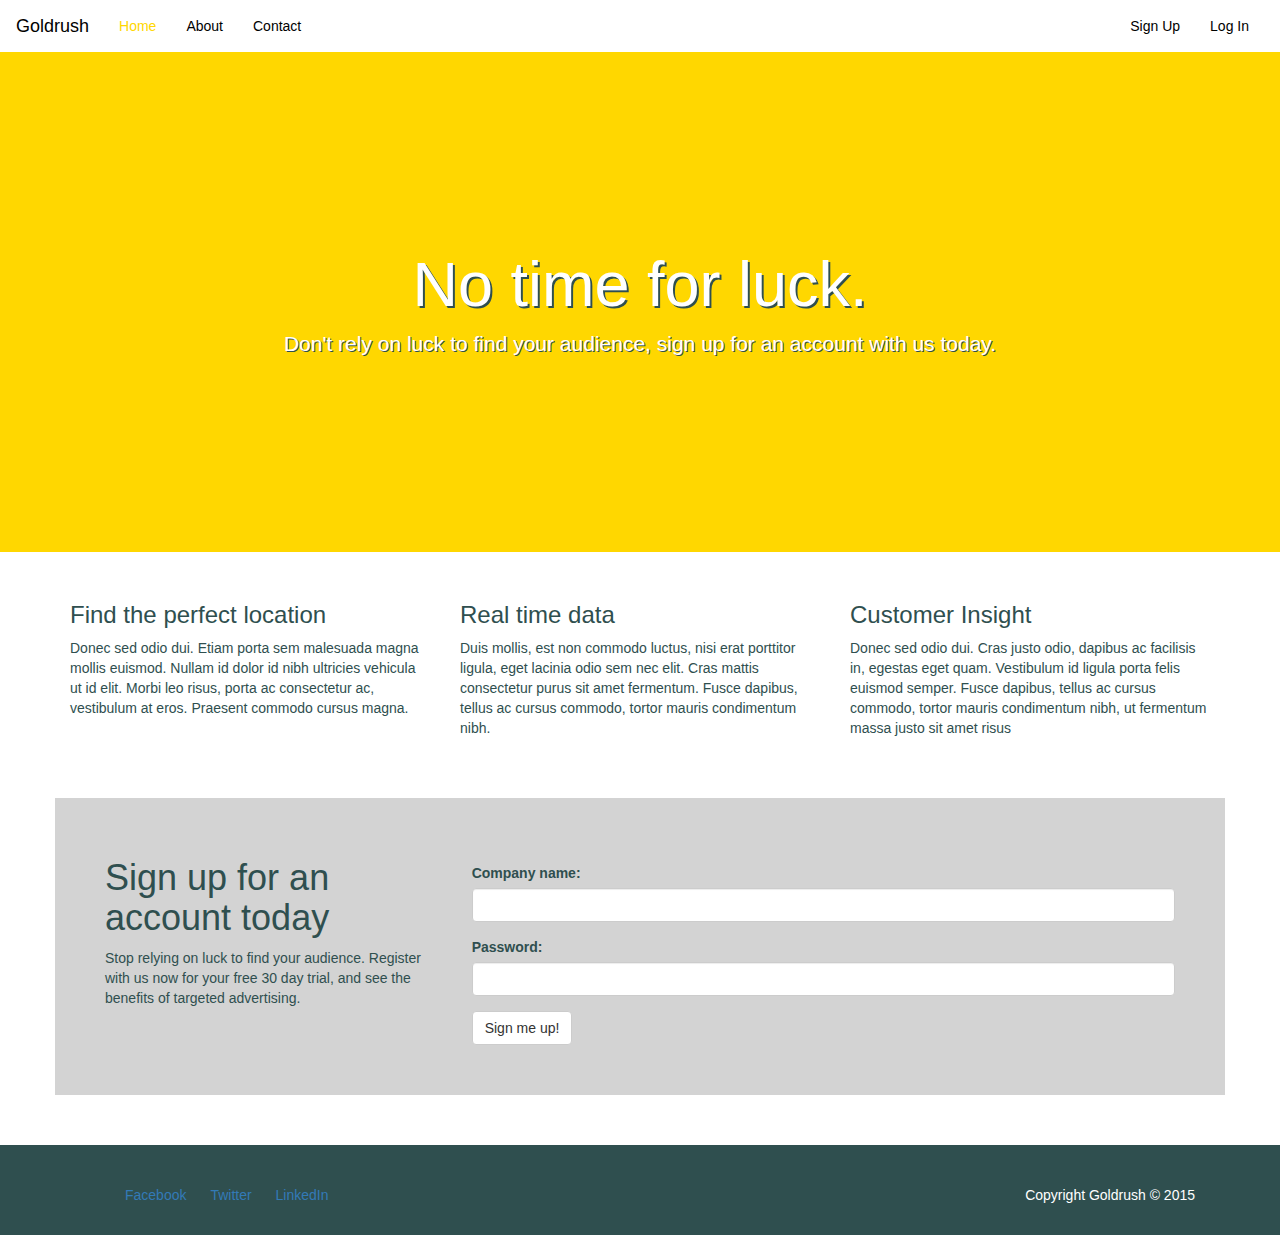
<file: index.html>
<!DOCTYPE html>
<html lang="en">
<head>
  <title>Goldrush</title>
  <meta charset="utf-8">
  <meta name="viewport" content="width=device-width, initial-scale=1">
  
  <link rel="stylesheet" href="http://maxcdn.bootstrapcdn.com/bootstrap/3.2.0/css/bootstrap.min.css">
  
  <script src="https://ajax.googleapis.com/ajax/libs/jquery/1.11.1/jquery.min.js"></script>
  <script src="http://maxcdn.bootstrapcdn.com/bootstrap/3.2.0/js/bootstrap.min.js"></script>
  
  <!-- HTML5 shim and Respond.js for IE8 support of HTML5 elements and media queries -->
  <!--[if lt IE 9]>
    <script src="https://oss.maxcdn.com/html5shiv/3.7.2/html5shiv.min.js"></script>
    <script src="https://oss.maxcdn.com/respond/1.4.2/respond.min.js"></script>
  <![endif]-->

<link rel="stylesheet" href="css/main.css">
	
</head>
<body>
 
 <!-- NAVIGATION BAR -->
  <nav class="navbar">
    <div class="container-fluid">
      <div class="navbar-header">
        <button type="button" class="navbar-toggle collapsed" data-toggle="collapse" data-target="#navbar" aria-expanded="false" aria-controls="navbar">
          <span class="sr-only">Toggle navigation</span>
          <span class="icon-bar"></span>
          <span class="icon-bar"></span>
          <span class="icon-bar"></span>
        </button>
        <a class="navbar-brand" href="#">Goldrush</a>
      </div>
      <div id="navbar" class="navbar-collapse collapse">
        <ul class="nav navbar-nav">
          <li class="active"><a href="#">Home</a></li>
          <li><a href="#">About</a></li>
          <li><a href="#">Contact</a></li>
          <!--<li class="dropdown">
            <a href="#" class="dropdown-toggle" data-toggle="dropdown" role="button" aria-expanded="false">Dropdown <span class="caret"></span></a>
              <ul class="dropdown-menu" role="menu">
              <li><a href="#">Action</a></li>
              <li><a href="#">Another action</a></li>
              <li><a href="#">Something else here</a></li>
              <li class="divider">W</li>
              <li class="dropdown-header">Nav header</li>
              <li><a href="#">Separated link</a></li>
              <li><a href="#">One more separated link</a></li>
            </ul
          </li>>-->
        </ul>
        <ul class="nav navbar-nav navbar-right">
          <li><a href="#">Sign Up</a></li>
          <li><a href="login.html">Log In</a></li>
        </ul>
      </div><!--/.nav-collapse -->
    </div><!--/.container-fluid -->
  </nav>
  
  <!-- JUMBOTRON -->  
  <div class="jumbotron text-center">
    <div class="container">
      <h1>No time for luck.</h1>
      <p>Don't rely on luck to find your audience, sign up for an account with us today.</p>
    </div> 
  </div>  
  
  <!-- CAROUSEL -->
<!--  <div id="myCarousel" class="carousel slide" data-ride="carousel">
      <ol class="carousel-indicators">
        <li data-target="#myCarousel" data-slide-to="0" class="active"></li>
        <li data-target="#myCarousel" data-slide-to="1"></li>
        <li data-target="#myCarousel" data-slide-to="2"></li>
      </ol>
      <div class="carousel-inner" role="listbox">
        <div class="carousel-caption">
              <h1>Standard issue tag line!</h1>
              <p>Some standard issue sub-text that belongs beneath the standard issue tag line.</p>
            </div>
        <div class="item active">
          <img src="css/third.jpg" alt="First slide">
          <div class="container">
          </div>
        </div>
        <div class="item">
          <img src="css/second.jpg" alt="Second slide">
          <div class="container">
          </div>
        </div>
        <div class="item">
          <img src="css/third.jpg" alt="Third slide">
          <div class="container">
          </div>
        </div>
      </div>
      <a class="left carousel-control" href="#myCarousel" role="button" data-slide="prev">
        <span class="glyphicon glyphicon-chevron-left" aria-hidden="true"></span>
        <span class="sr-only">Previous</span>
      </a>
      <a class="right carousel-control" href="#myCarousel" role="button" data-slide="next">
        <span class="glyphicon glyphicon-chevron-right" aria-hidden="true"></span>
        <span class="sr-only">Next</span>
      </a>
    </div><!-- /.carousel -->
  
  <div id="services" class="container">
    <div class="row">
      <div class="col-sm-4">
        <h3>Find the perfect location</h3>
        <p>Donec sed odio dui. Etiam porta sem malesuada magna mollis euismod. Nullam id dolor id nibh ultricies vehicula ut id elit. Morbi leo risus, porta ac consectetur ac, vestibulum at eros. Praesent commodo cursus magna.</p>
      </div>
      <div class="col-sm-4">
        <h3>Real time data</h3>
        <p>Duis mollis, est non commodo luctus, nisi erat porttitor ligula, eget lacinia odio sem nec elit. Cras mattis consectetur purus sit amet fermentum. Fusce dapibus, tellus ac cursus commodo, tortor mauris condimentum nibh.</p>
      </div>
      <div class="col-sm-4">
        <h3>Customer Insight</h3>        
        <p>Donec sed odio dui. Cras justo odio, dapibus ac facilisis in, egestas eget quam. Vestibulum id ligula porta felis euismod semper. Fusce dapibus, tellus ac cursus commodo, tortor mauris condimentum nibh, ut fermentum massa justo sit amet risus </p>
      </div>
    </div>
  </div>
  <div id="sign_up" class="container">
    <div class="row">
      <div class="col-sm-4">
        <h1>Sign up for an account today</h2>
        <p>Stop relying on luck to find your audience. Register with us now for your free 30 day trial, and see the benefits of targeted advertising.</p>
      </div>
      <div class="col-sm-8">
        <form id="signup" role="form">
          <div class="form-group">
            <label for="email">Company name:</label>
            <input type="email" class="form-control" id="email">
          </div>
          <div class="form-group">
            <label for="pwd">Password:</label>
            <input type="password" class="form-control" id="pwd">
          </div>
          <button type="submit" class="btn btn-default">Sign me up!</button>
        </form>
      </div>
    </div>
  </div>
  <footer class="footer">
      <div class="container">
        <div id="social_links" class="col-sm-6">
          <ul>
            <li><a href="#">Facebook</a></li>
            <li><a href="#">Twitter</a></li>
            <li><a href="#">LinkedIn</a></li>
          </ul>
        </div>
        <div id="copyright" class="col-sm-6">
          <p>Copyright Goldrush © 2015</p>
        </div>
      </div>
    </footer>
  </div>  
</body>
</html>
</file>
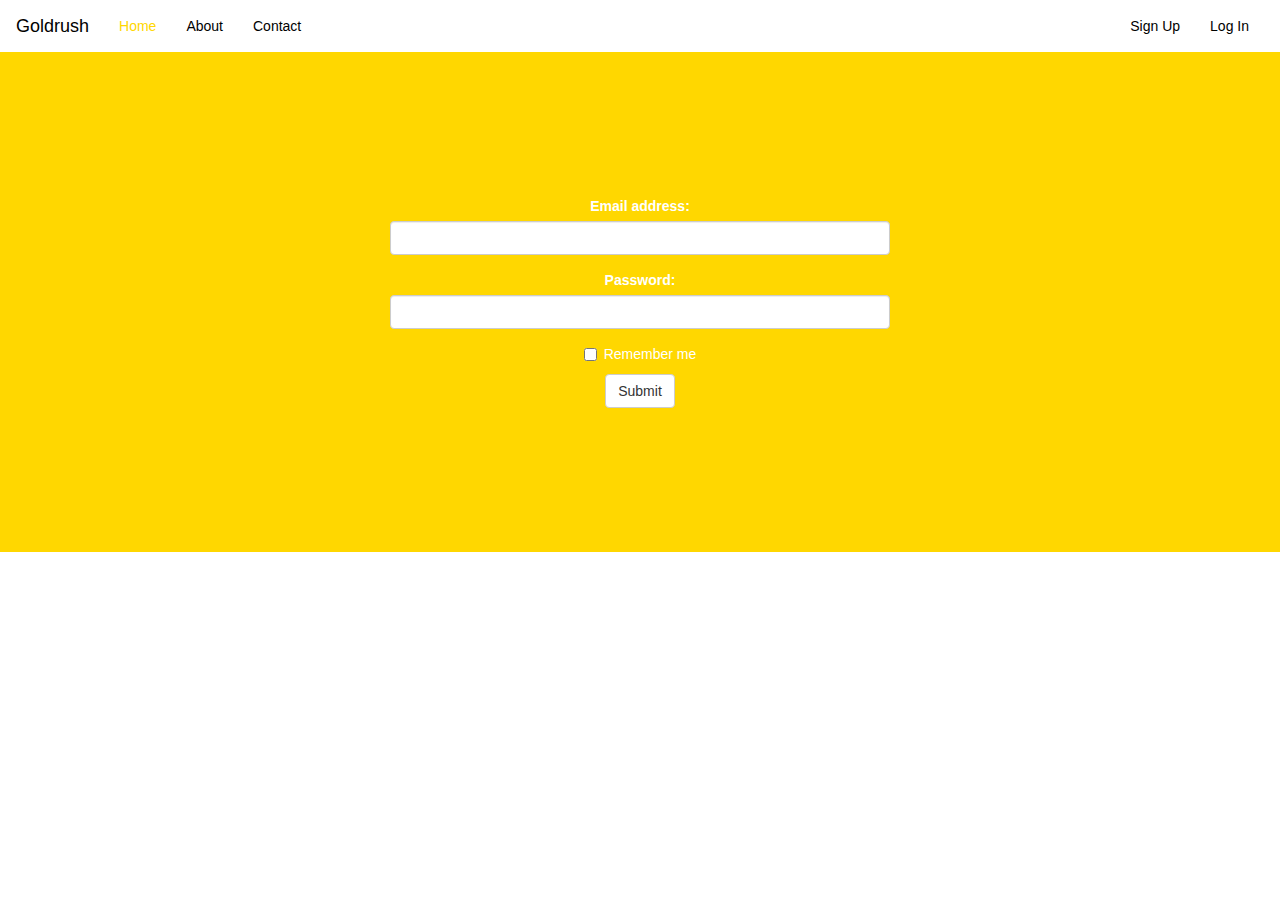
<file: login.html>
<!DOCTYPE html>
<html lang="en">
<head>
  <title>Goldrush</title>
  <meta charset="utf-8">
  <meta name="viewport" content="width=device-width, initial-scale=1">
  
  <link rel="stylesheet" href="http://maxcdn.bootstrapcdn.com/bootstrap/3.2.0/css/bootstrap.min.css">
  
  <script src="https://ajax.googleapis.com/ajax/libs/jquery/1.11.1/jquery.min.js"></script>
  <script src="http://maxcdn.bootstrapcdn.com/bootstrap/3.2.0/js/bootstrap.min.js"></script>
  
  <!-- HTML5 shim and Respond.js for IE8 support of HTML5 elements and media queries -->
  <!--[if lt IE 9]>
    <script src="https://oss.maxcdn.com/html5shiv/3.7.2/html5shiv.min.js"></script>
    <script src="https://oss.maxcdn.com/respond/1.4.2/respond.min.js"></script>
  <![endif]-->
  
  <link rel="stylesheet" href="css/main.css">
	
</head>
<body>
 
 <!-- NAVIGATION BAR -->
  <nav class="navbar">
    <div class="container-fluid">
      <div class="navbar-header">
        <button type="button" class="navbar-toggle collapsed" data-toggle="collapse" data-target="#navbar" aria-expanded="false" aria-controls="navbar">
          <span class="sr-only">Toggle navigation</span>
          <span class="icon-bar"></span>
          <span class="icon-bar"></span>
          <span class="icon-bar"></span>
        </button>
        <a class="navbar-brand" href="index.html">Goldrush</a>
      </div>
      <div id="navbar" class="navbar-collapse collapse">
        <ul class="nav navbar-nav">
          <li class="active"><a href="index.html">Home</a></li>
          <li><a href="#">About</a></li>
          <li><a href="#">Contact</a></li>
          <!--<li class="dropdown">
            <a href="#" class="dropdown-toggle" data-toggle="dropdown" role="button" aria-expanded="false">Dropdown <span class="caret"></span></a>
              <ul class="dropdown-menu" role="menu">
              <li><a href="#">Action</a></li>
              <li><a href="#">Another action</a></li>
              <li><a href="#">Something else here</a></li>
              <li class="divider">W</li>
              <li class="dropdown-header">Nav header</li>
              <li><a href="#">Separated link</a></li>
              <li><a href="#">One more separated link</a></li>
            </ul
          </li>>-->
        </ul>
        <ul class="nav navbar-nav navbar-right">
          <li><a href="#">Sign Up</a></li>
          <li><a href="login.html">Log In</a></li>
        </ul>
      </div><!--/.nav-collapse -->
    </div><!--/.container-fluid -->
  </nav>
  
  <!-- JUMBOTRON -->  
  <div class="toWindowSize jumbotron text-center">
    <div class="container">
      <form role="form">
        <div class="form-group">
          <label for="email">Email address:</label>
          <input type="email" class="form-control" id="email">
        </div>
        <div class="form-group">
          <label for="pwd">Password:</label>
          <input type="password" class="form-control" id="pwd">
        </div>
        <div class="checkbox">
          <label><input type="checkbox"> Remember me</label>
        </div>
        <button type="submit" class="btn btn-default">Submit</button>
      </form>
    </div> 
  </div>  
  
  <!-- CAROUSEL -->
<!--  <div id="myCarousel" class="carousel slide" data-ride="carousel">
      <ol class="carousel-indicators">
        <li data-target="#myCarousel" data-slide-to="0" class="active"></li>
        <li data-target="#myCarousel" data-slide-to="1"></li>
        <li data-target="#myCarousel" data-slide-to="2"></li>
      </ol>
      <div class="carousel-inner" role="listbox">
        <div class="carousel-caption">
              <h1>Standard issue tag line!</h1>
              <p>Some standard issue sub-text that belongs beneath the standard issue tag line.</p>
            </div>
        <div class="item active">
          <img src="css/third.jpg" alt="First slide">
          <div class="container">
          </div>
        </div>
        <div class="item">
          <img src="css/second.jpg" alt="Second slide">
          <div class="container">
          </div>
        </div>
        <div class="item">
          <img src="css/third.jpg" alt="Third slide">
          <div class="container">
          </div>
        </div>
      </div>
      <a class="left carousel-control" href="#myCarousel" role="button" data-slide="prev">
        <span class="glyphicon glyphicon-chevron-left" aria-hidden="true"></span>
        <span class="sr-only">Previous</span>
      </a>
      <a class="right carousel-control" href="#myCarousel" role="button" data-slide="next">
        <span class="glyphicon glyphicon-chevron-right" aria-hidden="true"></span>
        <span class="sr-only">Next</span>
      </a>
    </div><!-- /.carousel --> 
</body>
</html>
</file>
<file: css/main.css>
body {
    font-family: "Open Sans", sans-serif;
    color: darkslategrey;
}

.navbar {
    background-color: transparent;
    border-color: transparent;
    margin-bottom: 0px;
}


.navbar-toggle {
  color: black;
}

.navbar a {
  color: black;
}

.navbar li.active a {
    color: gold;
}

.navbar ul.nav a:hover { 
    background-color: transparent;
    color: gold;
}

.navbar .navbar-toggle .icon-bar {
    background-color: black;
}

.jumbotron {
  color: white;
    background-color: gold;
    background-image: src('bg2.jpg');
    height: 500px;
    display: table;
    width: 100%;
}

.jumbotron .container {
  display: table-cell;
  vertical-align: middle;
}

.carousel {
    margin-top: 0px;
}

.carousel-caption {
  text-shadow: none;
}

#services {
  margin-bottom: 50px;
}

form {
  max-width: 500px;
  margin: auto;
  padding-left: 0px;
}

#signup {
  max-width: none;
  padding-left: 0px;
  padding-top: 25px;
}

#sign up {
  
}

#sign_up {
  background-color: lightgrey;
  padding-bottom: 50px;
  padding-top: 40px;
  padding-left: 50px;
  padding-right: 50px;
}



.jumbotron h1 {
  text-shadow: 2px 2px 0px darkslategrey;
}

.jumbotron p {
  text-shadow: 1px 1px 0px darkslategrey;
  font-weight: 400;
}

h1 {
  
}

.footer {
  color: white;
  padding: 20px;
  padding-top: 40px;
  background-color: darkslategrey;
  margin-top: 50px;
}

btn-default {
  border: 2px solid slategrey;
  background-color: none;
}

#social_links li {
  display: inline;
  margin-right: 20px;
  margin-left: 0px;
}

ul {
  
}

.col-sm-6 {
  
}

#copyright {
  text-align: right;
}

`
</file>
